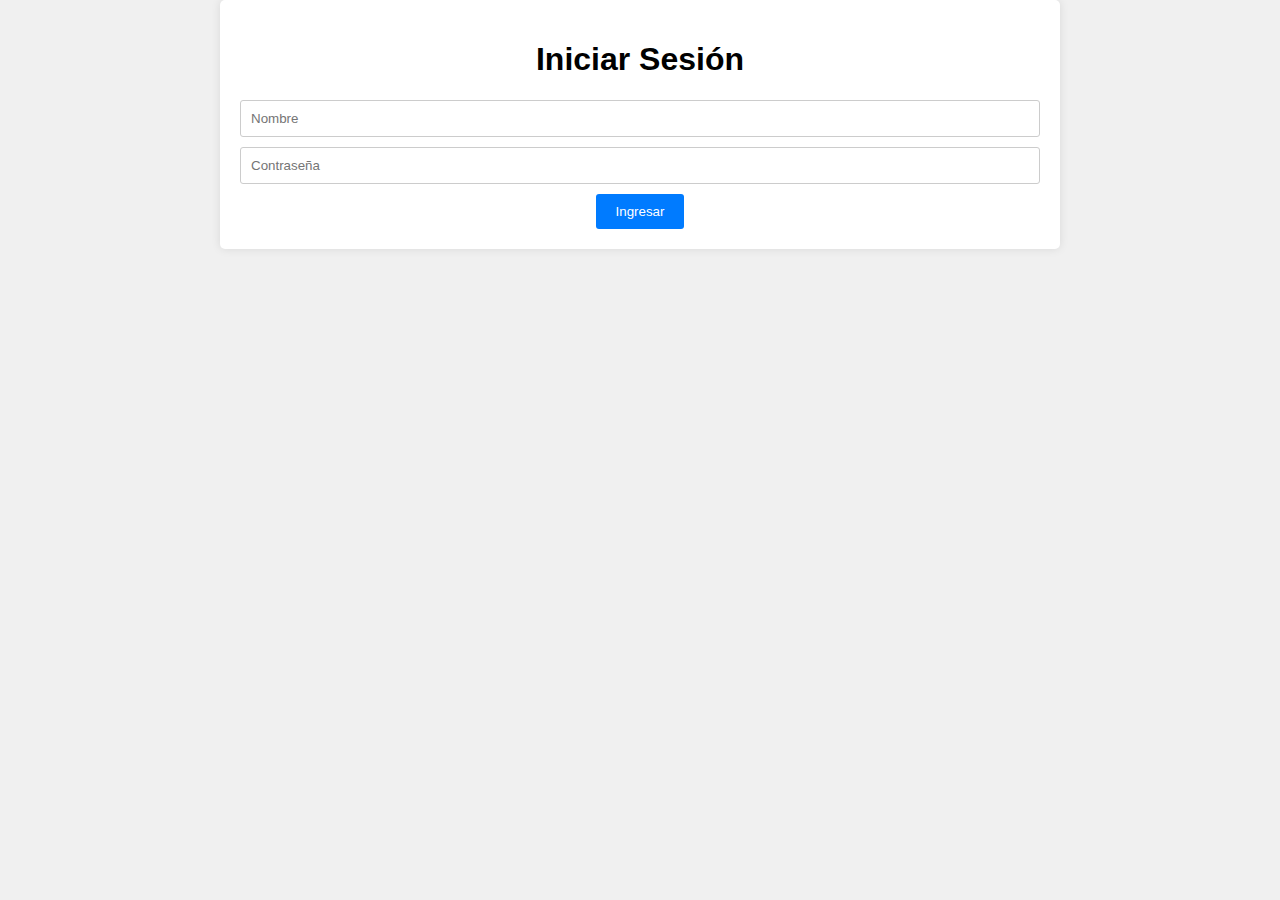
<file: index.html>
<!DOCTYPE html>
<html>
<head>
	<meta charset="utf-8">
	<meta name="viewport" content="width=device-width, initial-scale=1">
	<link rel="stylesheet" href="css/style.css">
	<title>Iniciar sesión</title>
</head>
<body>

	<div class="container">
		<form class="login-form">
			<h1>Iniciar Sesión</h1>
			<input type="text" placeholder="Nombre">
			<input type="password" placeholder="Contraseña">
			<button type="submit">Ingresar</button>
		</form>
	</div>
</body>
</html>
</file>
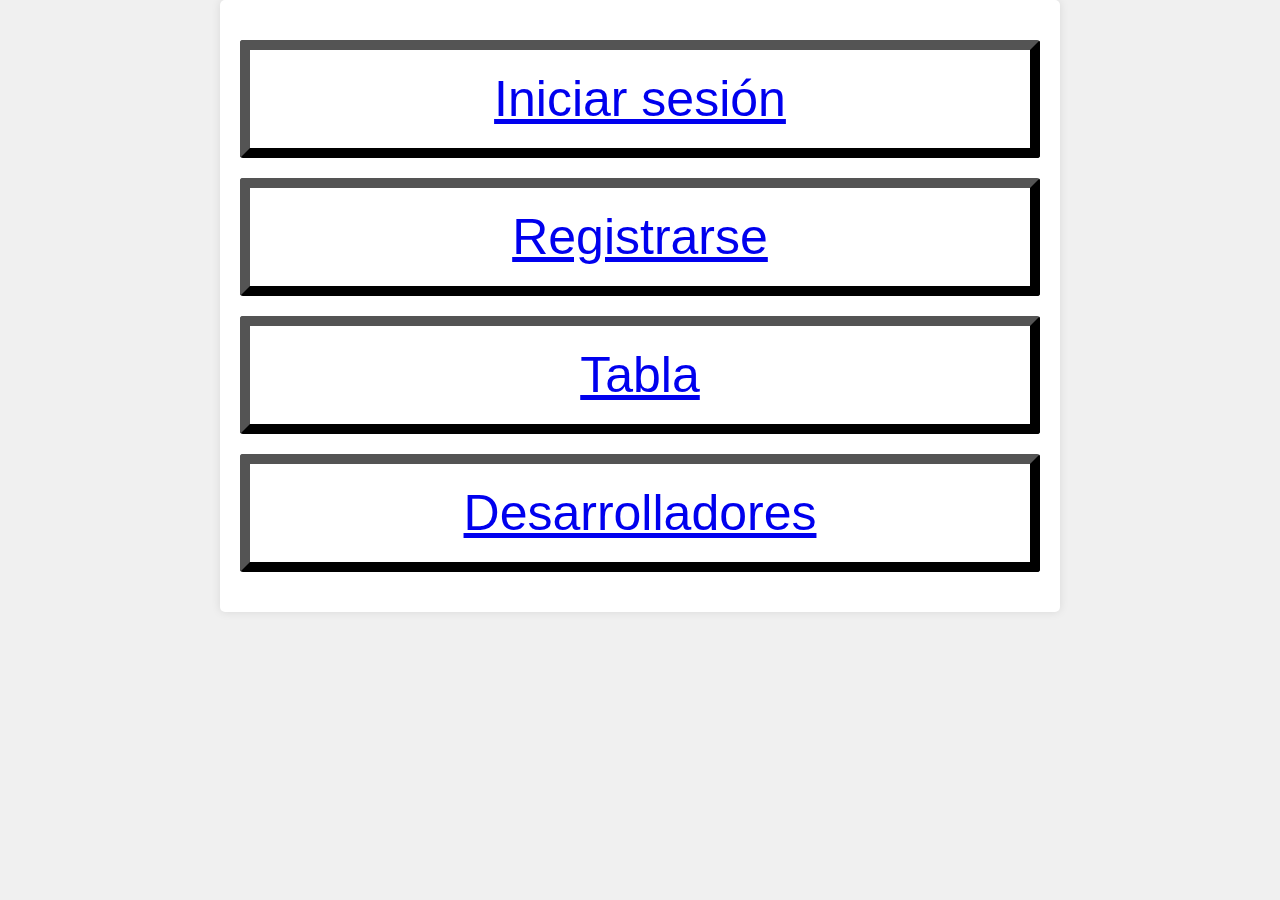
<file: dashboard.html>
<!DOCTYPE html>
<html lang="en">

<head>
    <meta charset="UTF-8">
    <meta name="viewport" content="width=device-width, initial-scale=1.0">
    <title>Panel de Control</title>
    <link rel="stylesheet" href="css/style.css">
</head>

<body>
    <div class="container">
        <div class="card">
            <a href="login.html" target="_blank">Iniciar sesión</a>
        </div>
        <div class="card">
            <a href="register.html" target="_blank">Registrarse</a>
        </div>
        <div class="card">
            <a href="table.html" target="_blank">Tabla</a>
        </div>
        <div class="card">
            <a href="developers.html" target="_blank">Desarrolladores</a>
        </div>
    </div>
</body>

</html>
</file>
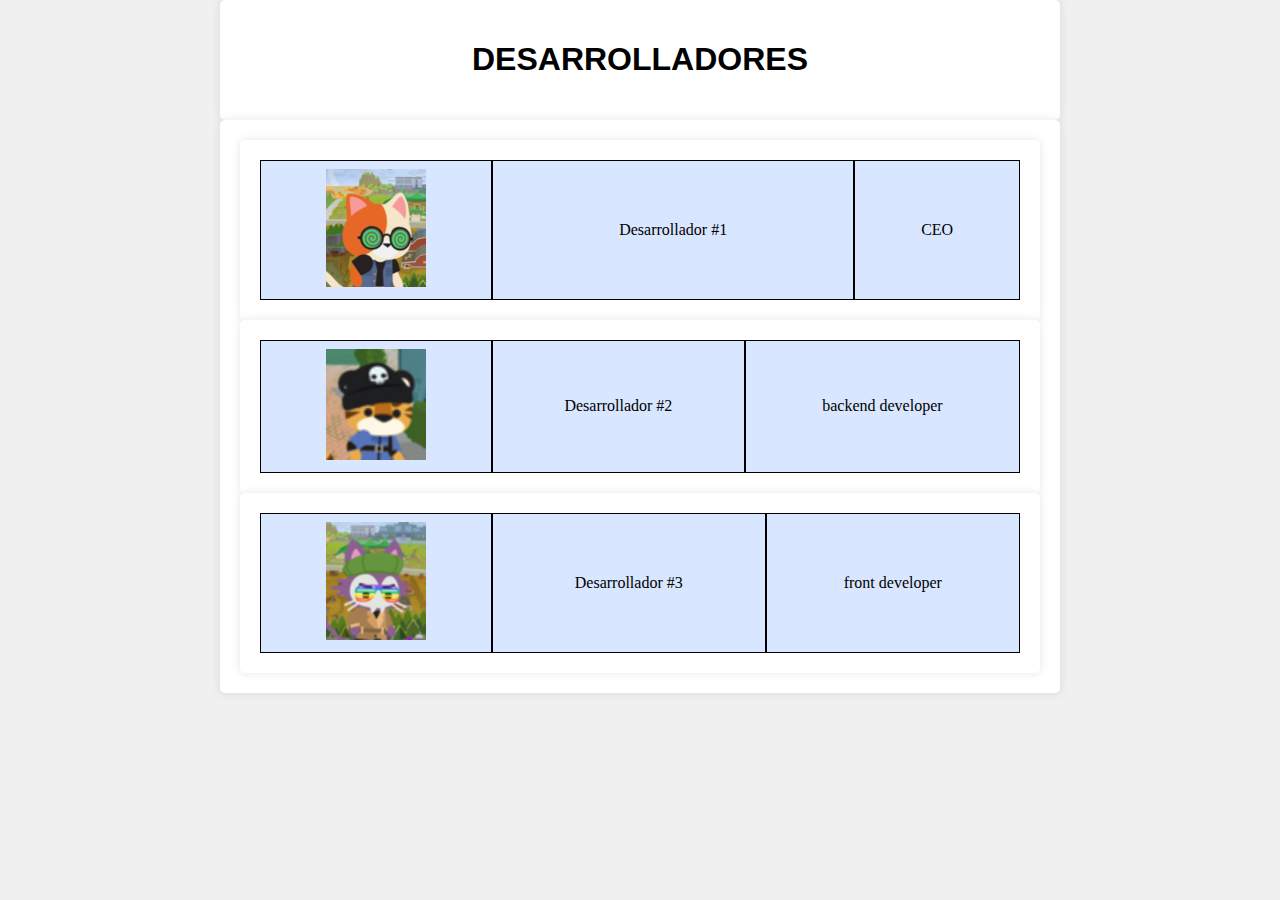
<file: developers.html>
<!DOCTYPE html>
<html lang="en">
<head>
	<meta charset="UTF-8">
	<meta name="viewport" content="width=device-width, initial-scale=1.0">
	<title>Desarrolladores</title>
	<link rel="stylesheet" href="css/style.css">
</head>
<body>
	<div class="container">
			<h1>DESARROLLADORES</h1>
	</div>
	<div class="container">
		<table>
			<tr>
				<td><img src="img/developer_1.png" alt="Desarrollador #1" style=""></td>
				<td>Desarrollador #1</td>
				<td>CEO</td>
			</tr>
		</table>
		<table>
			<tr>
				<td><img src="img/developer_2.png" alt="Desarrollador #2" style=""></td>
				<td>Desarrollador #2</td>
				<td>backend developer</td>
			</tr>
		</table>
		<table>
			<tr>
				<td><img src="img/developer_3.png" alt="Desarrollador #3" style=""></td>
				<td>Desarrollador #3</td>
				<td>front developer</td>
			</tr>
		</table>
	</div>
</body>
</html>
</file>
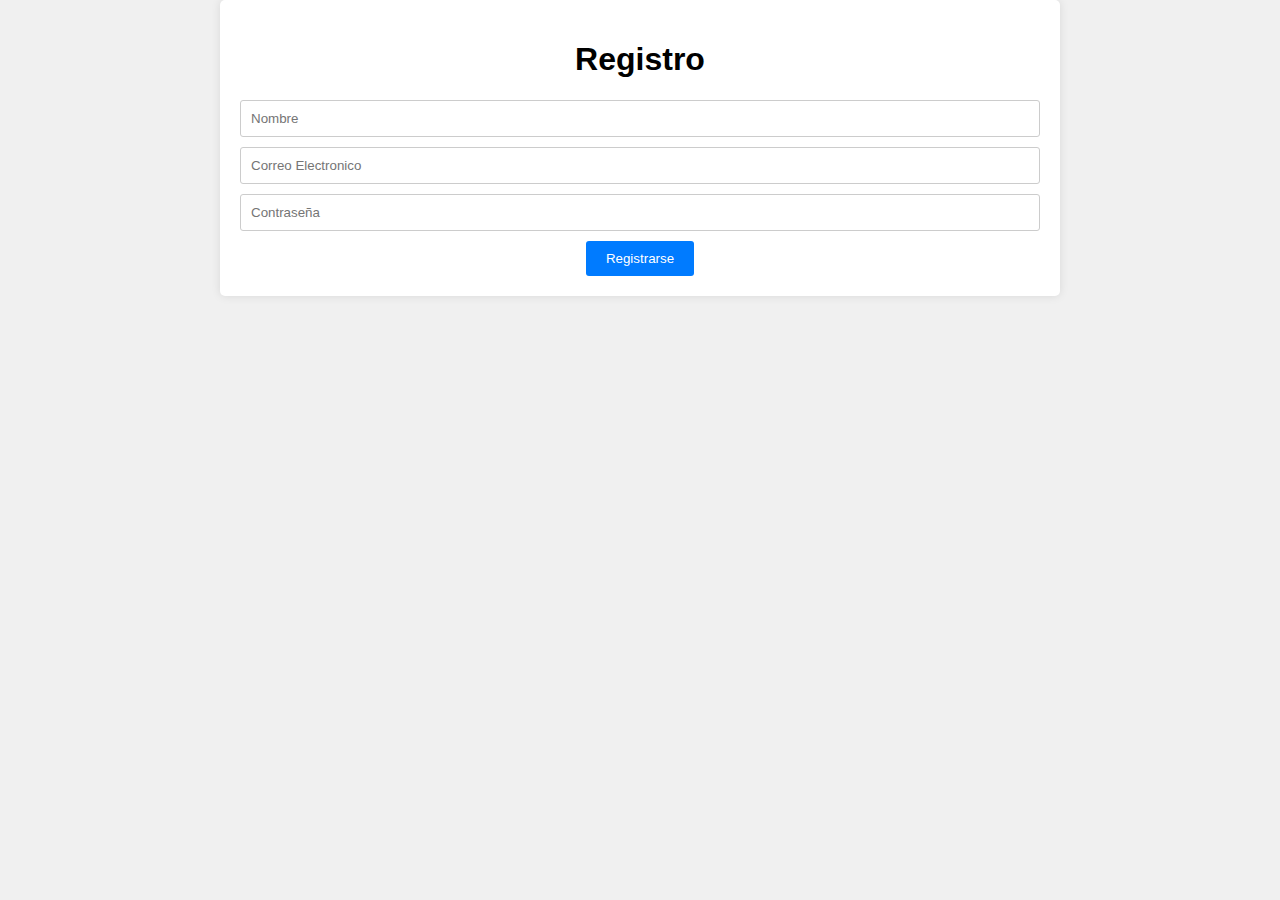
<file: register.html>
<!DOCTYPE html>
<html lang="en">
<head>
	<meta charset="UTF-8">
	<meta name="viewport" content="width=device-width, initial-scale=1.0">
	<link rel="stylesheet" href="css/style.css">
	<title>Registro</title>
</head>
<body>
	<div class="container">
		<form class="register-form">
			<h1>Registro</h1>
			<input type="text" placeholder="Nombre">
			<input type="email" placeholder="Correo Electronico">
			<input type="password" placeholder="Contraseña">
			<button type="submit">Registrarse</button>
		</form>
	</div>
</body>
</html>
</file>
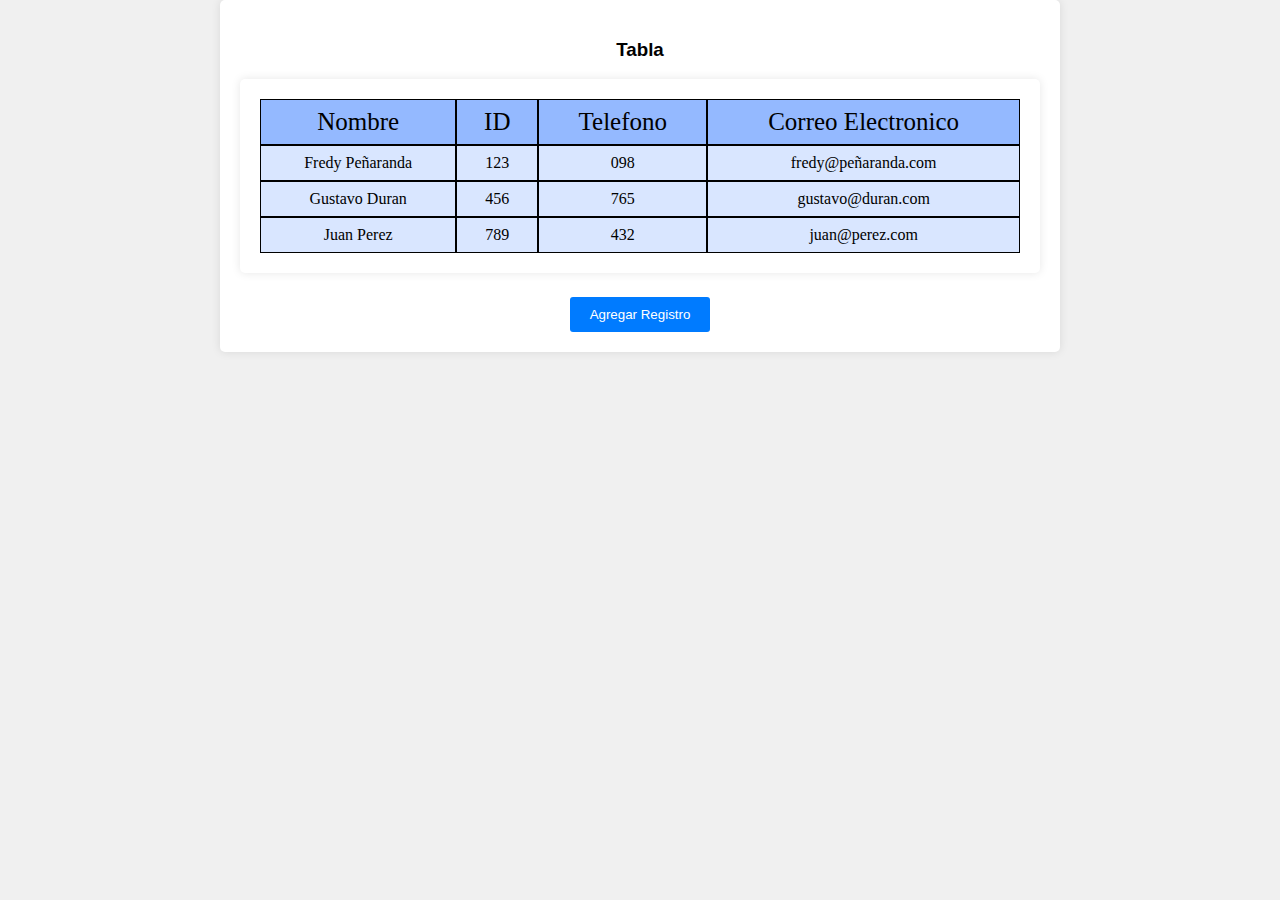
<file: table.html>
<!DOCTYPE html>
<html lang="en">
<head>
	<meta charset="UTF-8">
	<meta name="viewport" content="width=device-width, initial-scale=1.0">
	<title>Formulario Tablas</title>
	<link rel="stylesheet" href="css/style.css">
</head>
<body>
	<div class="container">
		<h3>Tabla</h3>
		<table>
		<tr>
			<th>Nombre</th>
			<th>ID</th>
			<th>Telefono</th>
			<th>Correo Electronico</th>
		</tr>
		<tr>
			<td>Fredy Peñaranda</td>
			<td>123</td>
			<td>098</td>
			<td>fredy@peñaranda.com</td>
		</tr>
		<tr>
			<td>Gustavo Duran</td>
			<td>456</td>
			<td>765</td>
			<td>gustavo@duran.com</td>
		</tr>
			<tr>
			<td>Juan Perez</td>
			<td>789</td>
			<td>432</td>
			<td>juan@perez.com</td>
		</tr>
	</table>
	<a href="register.html" target="blank"><button type="add">Agregar Registro</button></a>
		<form class="register">
		<h1>Registro</h1>
		<input type="text" placeholder="Nombre">
		<input type="email" placeholder="Correo Electronico">
		<input type="password" placeholder="Contraseña">
		<button type="submit">Registrarse</button>
	</form>
	</div>
</body>
</html>
</file>
<file: css/style.css>
/*Estilos generales*/
body{
	font-family: Arial, sans-serif;
	margin: 0;
	padding: 0;
	background-color: #f0f0f0;
}


.container, table{
	width: 100%;
	max-width: 800px;
	margin: 0 auto;
	padding: 20px;
	background-color: #fff;
	box-shadow: 0 0 10px rgba(0, 0, 0, 0.1);
	border-radius: 5px;
	text-align: center;
}

.card{
	padding: 20px;
	margin: 20px auto;
	border-width: 10px;
	border-color: black;
	border-style: outset;
	border-radius: 3px;
}

table td, table th{
	border: 1px solid black;
	border-collapse: collapse;
	padding: 8px 15px;
	margin: 10px;
	font-family: Papyrus, fantasy;
}

table{
	border-spacing: 0;
}

table th{
	background-color: #94B9FF;
	font-family: Copperplate, fantasy;
	font-weight: normal;
	font-size: 25px;

}

table td{
	background-color: #D9E6FF;
}

table tr td:has(img){
	width: 200px
}

h3, h1{
	text-align: center;
}

/*Estilos para formularios*/	

form{
	text-align: center;
}

.register{
	display: none;
}

input[type="text"], input[type="email"], input[type="password"]{
	width: 100%;
	padding: 10px;
	margin-bottom: 10px;
	border: 1px solid #ccc;
	border-radius: 3px;
}

input[type="password"], input[type="text"], input[type="email"]{
	box-sizing: border-box;
	width: 100%;
}

button[type="submit"], button[type="add"]{
	background-color: #007bff;
	color: #fff;
	padding: 10px 20px;
	border: none;
	border-radius: 3px;
	cursor: pointer;
}

button[type="add"]:hover{
	background-color: #2c4eda;
}


.card:hover{
	border-color: yellow;
	border-style: inset;
	background-color: #FFF69C;
}

div a {
	font-size: 50px;
}

@media(max-width: 400px){
	.card{
		border-color: red;
	}
}
</file>
